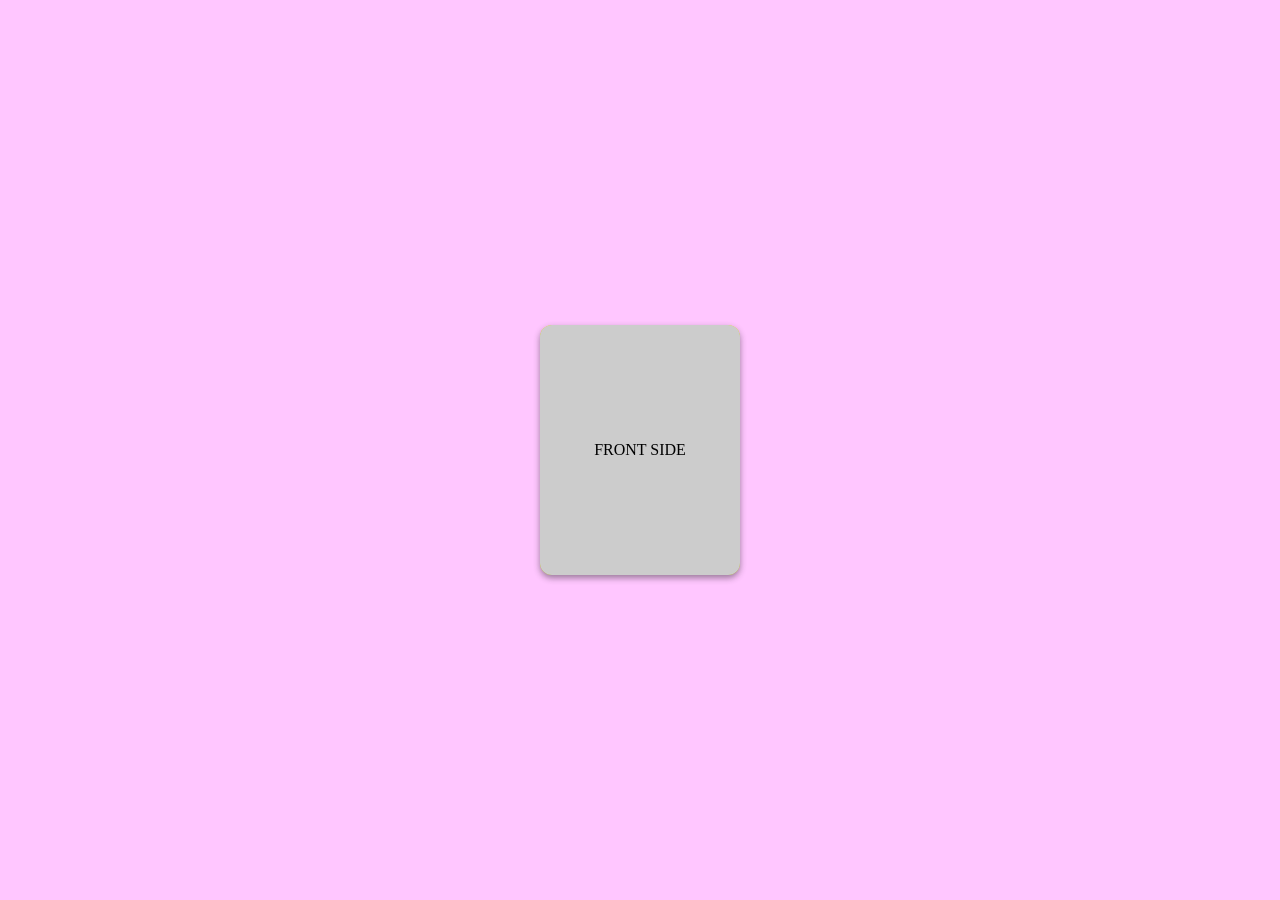
<file: index.html>
<!DOCTYPE html>
<html lang="en">
  <head>
    <meta charset="UTF-8" />
    <meta http-equiv="X-UA-Compatible" content="IE=edge" />
    <meta name="viewport" content="width=device-width, initial-scale=1.0" />
    <title>card animation - Home</title>
    <link rel="stylesheet" href="style.css" />
  </head>
  <body>
    <div class="box-shadow">
      <div class="card-box-outer">
        <div class="the-front-card">front side</div>
        <div class="the-back-card">back side</div>
      </div>
    </div>
  </body>
</html>
</file>
<file: style.css>
* {
  margin: 0;
  padding: 0;
  box-sizing: border-box;
}

.box-shadow {
  width: 100%;
  height: 100vh;
  display: flex;
  justify-content: center;
  align-items: center;
  background-color: #fafa;
}

.card-box-outer {
  width: 200px;
  height: 250px;
  position: relative;
  transform-style: preserve-3d;
  background-color: yellow;
  transition: all 0.4s ease-in-out;
  border-radius: 12px;
}

.card-box-outer:hover {
  transform: rotateY(180deg);
}

.the-back-card,
.the-front-card {
  position: absolute;
  width: 100%;
  height: 100%;
  display: flex;
  justify-content: center;
  align-items: center;
  backface-visibility: hidden !important;
  border-radius: 12px;
  box-shadow: 0px 3px 6px rgba(36, 36, 36, 0.466);
  text-transform: uppercase;
}

.the-front-card {
  background-color: #ccc;
  transform: rotateY(0deg);
}

.the-back-card {
  background-color: yellow;
  transform: rotateY(180deg);
}
</file>
<file: card-flip.css>
* {
  margin: 0;
  padding: 0;
  box-sizing: border-box;
}

.box-shadow {
  width: 100%;
  height: 100vh;
  display: flex;
  justify-content: center;
  align-items: center;
  background-color: #fafa;
}

.card-box-outer {
  width: 200px;
  height: 250px;
  position: relative;
  transform-style: preserve-3d;
  background-color: yellow;
  transition: all 0.4s ease-in-out;
  border-radius: 12px;
}

.card-box-outer:hover {
  transform: rotateY(180deg);
}

.the-back-card,
.the-front-card {
  position: absolute;
  width: 100%;
  height: 100%;
  display: flex;
  justify-content: center;
  align-items: center;
  backface-visibility: hidden !important;
  border-radius: 12px;
  box-shadow: 0px 3px 6px rgba(36, 36, 36, 0.466);
  text-transform: uppercase;
}

.the-front-card {
  background-color: #ccc;
  transform: rotateY(0deg);
}

.the-back-card {
  background-color: yellow;
  transform: rotateY(180deg);
}
</file>
